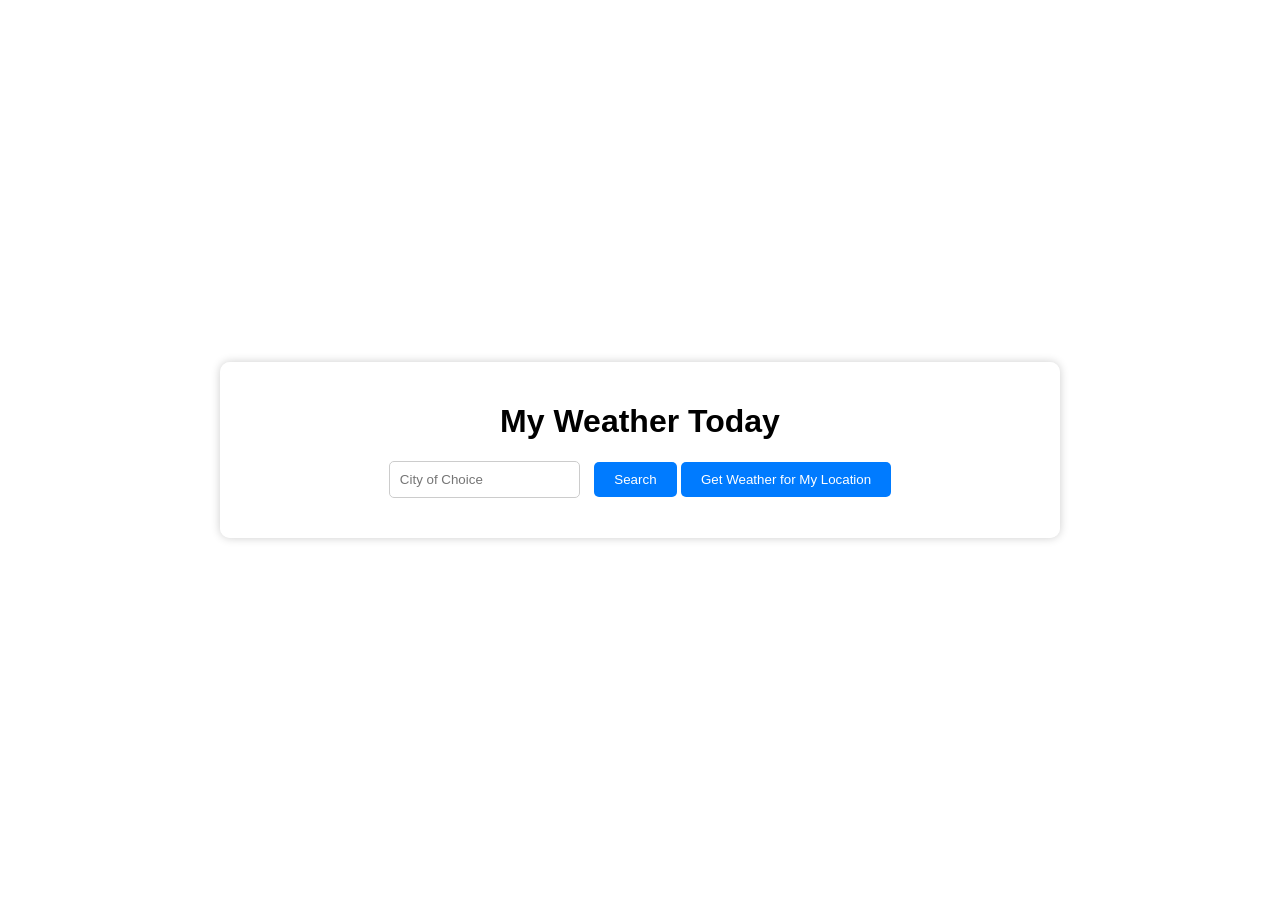
<file: index.html>
<!DOCTYPE html>
<html lang="en">
<head>
    <meta charset="UTF-8">
    <meta name="viewport" content="width=device-width, initial-scale=1.0">
    <link rel="stylesheet" href="styles.css">
    <title>Weather App</title>
</head>
<body>
    <div class="weather-container">
        <h1>My Weather Today</h1>
        <input type="text" id="cityInput" placeholder="City of Choice">
        <button id="searchButton">Search</button>
        <button id="locationButton">Get Weather for My Location</button>
        <div id="weatherInfo"></div>
    </div>
    <script src="script.js"></script>
</body>
</html>
</file>
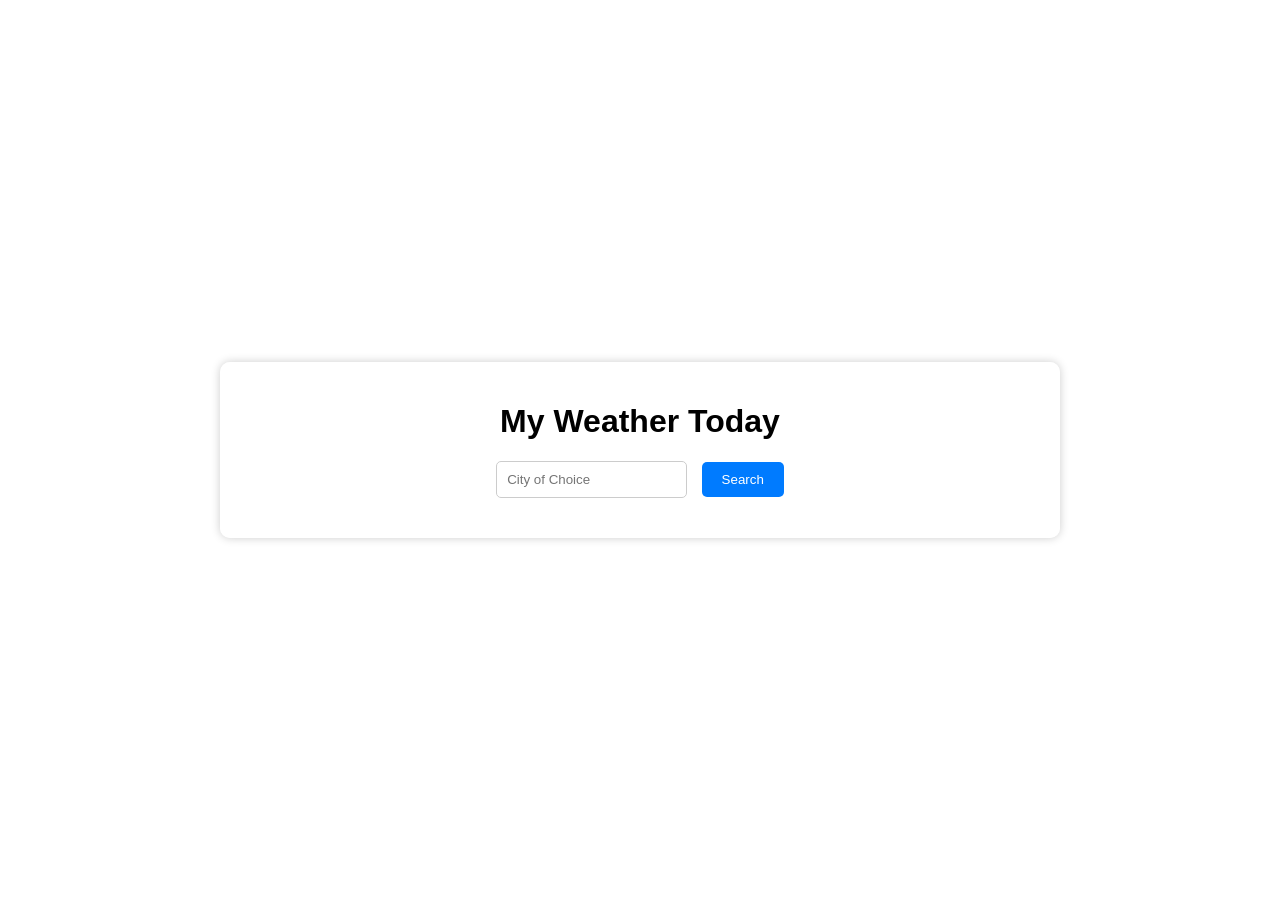
<file: weather app test.html>
<!DOCTYPE html>
<html lang="en">
<head>
    <meta charset="UTF-8">
    <meta name="viewport" content="width=device-width, initial-scale=1.0">
    <link rel="stylesheet" href="styles.css">
    <title>Weather App</title>
</head>
<body>
    <div class="weather-container">
        <h1>My Weather Today</h1>
        <input type="text" id="cityInput" placeholder="City of Choice">
        <button id="searchButton">Search</button>
        <div id="weatherInfo"></div>
    </div>
    
    <script src="script.js"></script>
</body>
</html>
</file>
<file: styles.css>
body {
  font-family: Arial, sans-serif;
  margin: 0;
  padding: 0;
  background-image: url('https://i.imgur.com/zlSNqsr.jpg');
  background-size: cover;
  background-repeat: no-repeat;
  background-attachment: fixed;
  display: flex;
  justify-content: center;
  align-items: center;
  min-height: 100vh;
}

.weather-container {
  background-color: rgba(255, 255, 255, 0.8);
  padding: 20px;
  border-radius: 10px;
  box-shadow: 0px 0px 10px rgba(0, 0, 0, 0.2);
  text-align: center;
  width: 90%;
  max-width: 800px; /* Increase max-width to accommodate more content */
  overflow: auto; /* Add overflow to allow scrolling if content exceeds container size */
}

input[type="text"] {
  padding: 10px;
  margin-right: 10px;
  border: 1px solid #ccc;
  border-radius: 5px;
}

button {
  padding: 10px 20px;
  background-color: #007bff;
  color: #fff;
  border: none;
  border-radius: 5px;
  cursor: pointer;
}

button:hover {
  background-color: #0056b3;
}

#weatherInfo {
  margin-top: 20px;
}

.forecast-container {
  display: flex;
  flex-wrap: wrap;
  justify-content: center;
  gap: 10px;
}

.forecast {
  background-color: rgba(255, 255, 255, 0.9);
  border: 1px solid #ddd;
  padding: 10px;
  border-radius: 5px;
  width: calc(50% - 10px); /* Adjust width to occupy half of the container with some gap */
  box-sizing: border-box;
  margin-bottom: 10px;
  box-shadow: 0 0 5px rgba(0, 0, 0, 0.1);
}

.forecast:nth-child(odd) {
  margin-right: 10px; /* Adjust margin between forecast items */
}

.forecast h4 {
  margin: 0 0 10px;
}

.forecast p {
  margin: 5px 0;
}
</file>
